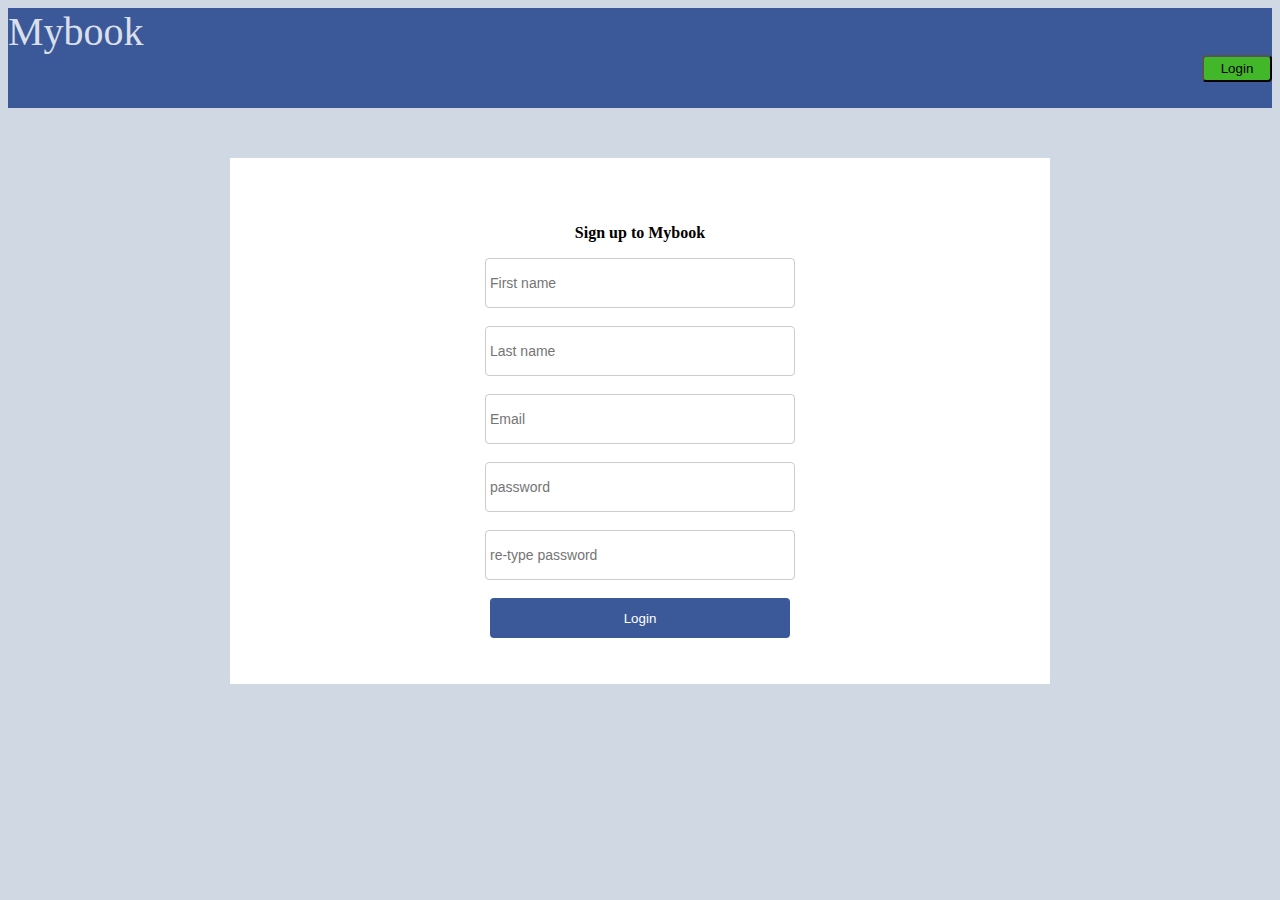
<file: index.html>
<!DOCTYPE html>
<html lang="en">

<head>
    <meta charset="UTF-8">
    <meta http-equiv="X-UA-Compatible" content="IE=edge">
    <meta name="viewport" content="width=device-width, initial-scale=1.0">
    <link rel="stylesheet" href="css/style.css">
    <link rel="stylesheet" href="css/responsive.css">
    <title>Mybook | Signup</title>
</head>

<body class="body">
    <header>
        <div class="navigation">
            <div>Mybook</div>
            <button class="btn1">Login</button>
        </div>
    </header>
    <main>
        <div class="main">
            <p>Sign up to Mybook</p>
            <!-- <form method="post" action="signup.php"> -->
                <input value= "" type="text" name="first_name" class="input"placeholder="First name"><br><br>
                <input value= "" type="text" name="last_name" class="input"placeholder="Last name"><br><br>
                <input value= "" type="text" name="email" class="input"placeholder="Email"><br><br>
                <input type="password" name="password1" class="input" placeholder="password"><br><br>
                <input type="password" name="password2" class="input" placeholder="re-type password"><br><br>
                <button class="btn menu_button"><a href="https://minazkhan9.github.io/Mybook/login.html">Login</button></a>
                <br><br><br>
            <!-- </form> -->
        </div>
    </main>
</body>
</html>
</file>
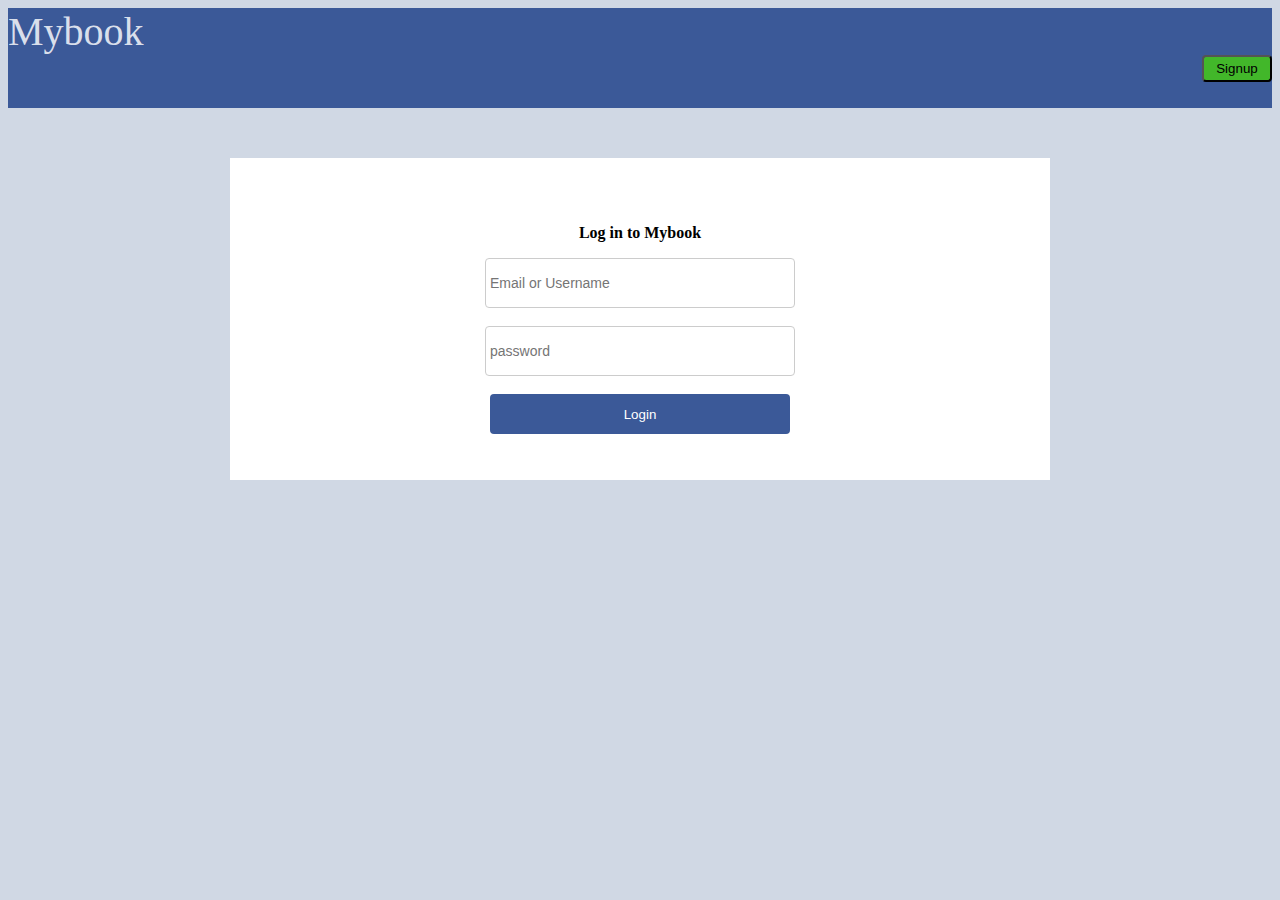
<file: login.html>
<!DOCTYPE html>
<html lang="en">

<head>
    <meta charset="UTF-8">
    <meta http-equiv="X-UA-Compatible" content="IE=edge">
    <meta name="viewport" content="width=device-width, initial-scale=1.0">
    <link rel="stylesheet" href="css/style.css">
    <link rel="stylesheet" href="css/responsive.css">
    <title>Mybook | Login</title>
</head>

<body class="body">
    <header>
        <div class="navigation">
            <div>Mybook</div>
            <button class="btn1">Signup</button>
        </div>
    </header>
    <main>
        <div class="main">
            <p>Log in to Mybook</p>
            <input value= "" type="text" name="email" class="input"placeholder="Email or Username"><br><br>
            <input value= "" type="password" name="password" class="input" placeholder="password"><br><br>
            <button class="btn menu_button"> <a href="https://minazkhan9.github.io/Mybook/profile.html"> Login </button></a>
                <br><br><br>
        </div>
    </main>
</body>

</html>
</file>
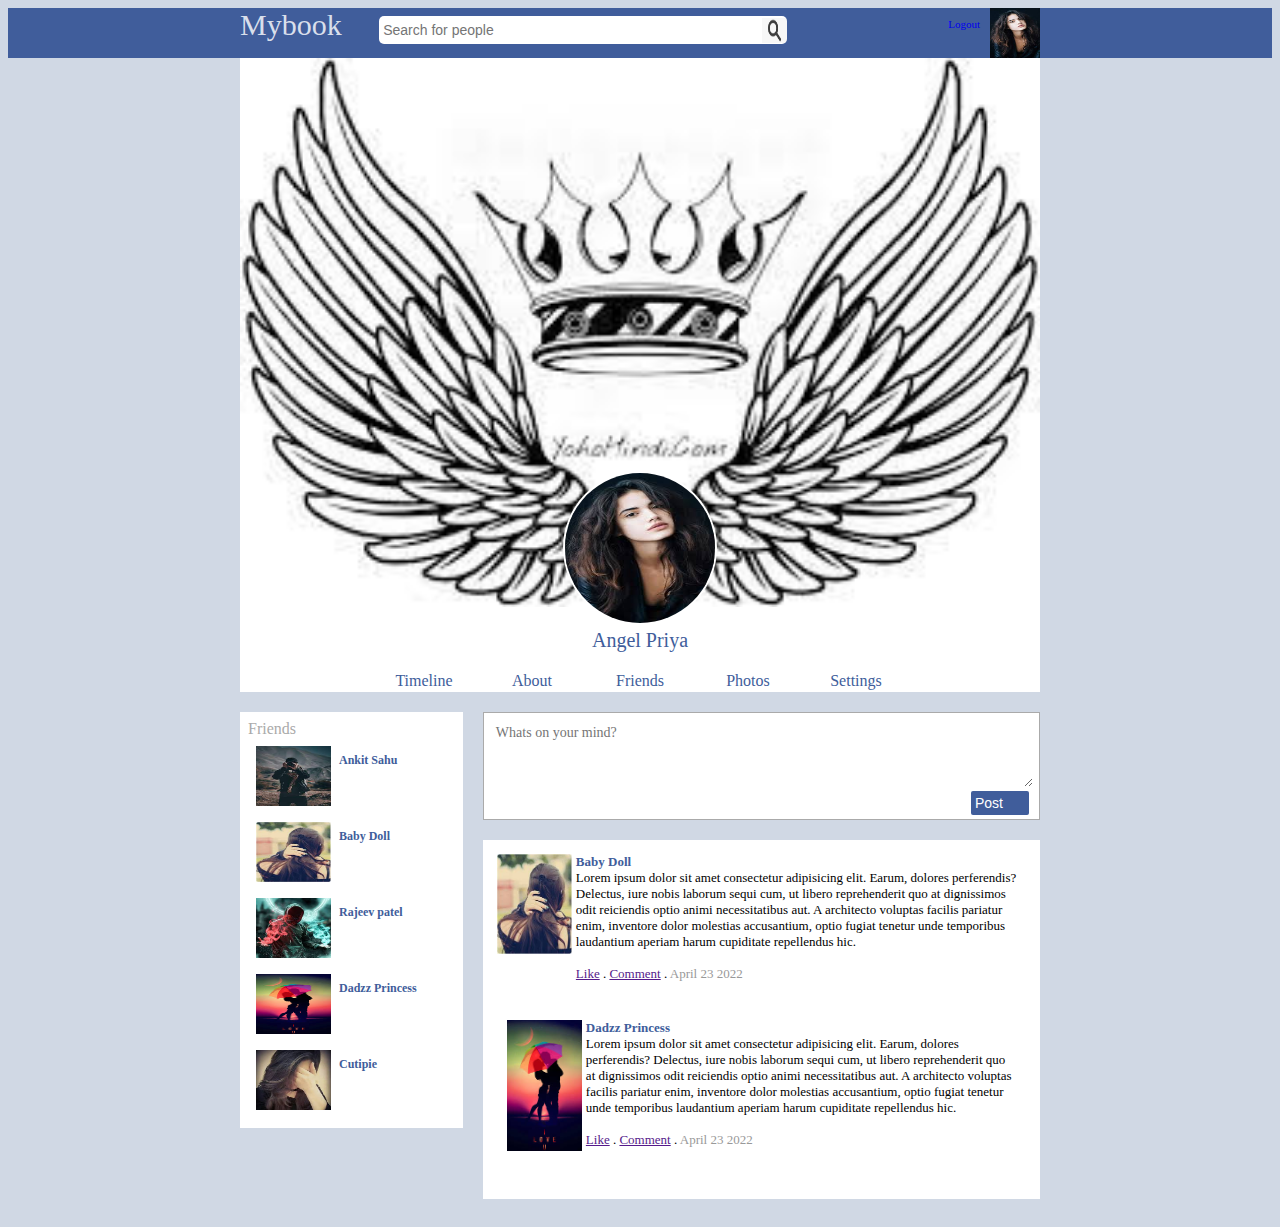
<file: profile.html>
<!DOCTYPE html>
<html lang="en">

<head>
    <meta charset="UTF-8">
    <meta http-equiv="X-UA-Compatible" content="IE=edge">
    <meta name="viewport" content="width=device-width, initial-scale=1.0">
    <link rel="stylesheet" href="css/profile.css">
    <title>Mybook | Profile</title>
</head>

<body style="font-family: tahoma; background-color: #d0d8e4;">
    <div class="main">
        <div class="nav">
            Mybook &nbsp; &nbsp;
            <input type="text" class="search_box" placeholder="Search for people">
            <img src="./img/pp.jpg" alt="profile" class="img1">

            <a href="logout.php">
            <span style="font-size:11px;float:right;margin:10px;">Logout</span> 
            </a>    
        </div>
    </div>
    <div class="content">
        <div class="content1">
            <img src="./img/bg1.jpg" alt="picture" class="img2">
            <img src="./img/pp.jpg" alt="selfie" class="img3"><br>
            <div style="font-size: 20px;">Angel Priya</div>
            <br>
            <div class="menu_button"> <a href="https://minazkhan9.github.io/Mybook/timeline.html">Timeline</a>
                </div>
            <div class="menu_button">About</div>
            <div class="menu_button">Friends</div>
            <div class="menu_button">Photos</div>
            <div class="menu_button">Settings</div>
        </div>
        <!-- below cover area -->
        <div class="content2">
            <!-- friends area -->
            <div class="con1">
                <div class="friends_bar">
                    Friends<br>
                    <div class="friends">
                        <img src="./img/pp1.jpg" alt="selfie" class="friends_img"><br>
                        Ankit Sahu
                    </div>

                    <div class="friends">
                        <img src="./img/pp2.jpg" alt="selfie" class="friends_img"><br>
                        Baby Doll
                    </div>

                    <div class="friends">
                        <img src="./img/pp3.jpg" alt="selfie" class="friends_img"><br>
                        Rajeev patel
                    </div>

                    <div class="friends">
                        <img src="./img/pp4.jpg" alt="selfie" class="friends_img"><br>
                        Dadzz Princess
                    </div>

                    <div class="friends">
                        <img src="./img/pp5.jpg" alt="selfie" class="friends_img"><br>
                        Cutipie
                    </div>

                </div>
            </div>
            <!-- posts area -->
            <div class="con2">
                <div class="con_1">
                    <form method="post">
                        <textarea name="post" class="textarea" placeholder="Whats on your mind?"></textarea>
                        <input type="text" type="submit" class="post_button" value="Post">
                        <br>
                    </form>
                </div>
                    <!-- post 1 -->
                <div class="post_bar">
                    <div class="post">
                        <div>
                            <img src="./img/pp2.jpg" alt="" style="width:75px; margin-right: 4px;">
                        </div>
                        <div>
                            <div style="font-weight: bold; color: #405d9b">Baby Doll</div>
                            Lorem ipsum dolor sit amet consectetur adipisicing elit. Earum, dolores perferendis?
                            Delectus, iure nobis laborum sequi cum, ut libero reprehenderit quo at dignissimos odit
                            reiciendis optio animi necessitatibus aut. A architecto voluptas facilis pariatur enim,
                            inventore dolor molestias accusantium, optio fugiat tenetur unde temporibus laudantium
                            aperiam harum cupiditate repellendus hic.
                            <br><br>

                            <a href="">Like</a> . <a href="">Comment</a> . <span style="color: #999">April 23
                                2022</span>
                        </div>
                    </div>

                    <!-- post 2 -->
                    <div class="post_bar">
                        <div class="post">
                            <div>
                                <img src="./img/pp4.jpg" alt="" style="width:75px; margin-right: 4px;">
                            </div>
                            <div>
                                <div style="font-weight: bold; color: #405d9b">Dadzz Princess</div>
                                Lorem ipsum dolor sit amet consectetur adipisicing elit. Earum, dolores perferendis?
                                Delectus, iure nobis laborum sequi cum, ut libero reprehenderit quo at dignissimos odit
                                reiciendis optio animi necessitatibus aut. A architecto voluptas facilis pariatur enim,
                                inventore dolor molestias accusantium, optio fugiat tenetur unde temporibus laudantium
                                aperiam harum cupiditate repellendus hic.
                                <br><br>

                                <a href="">Like</a> . <a href="">Comment</a> . <span style="color: #999">April 23
                                    2022</span>
                            </div>
                        </div>
                    </div>
                </div>
        </div>


    </body>

</html>
</file>
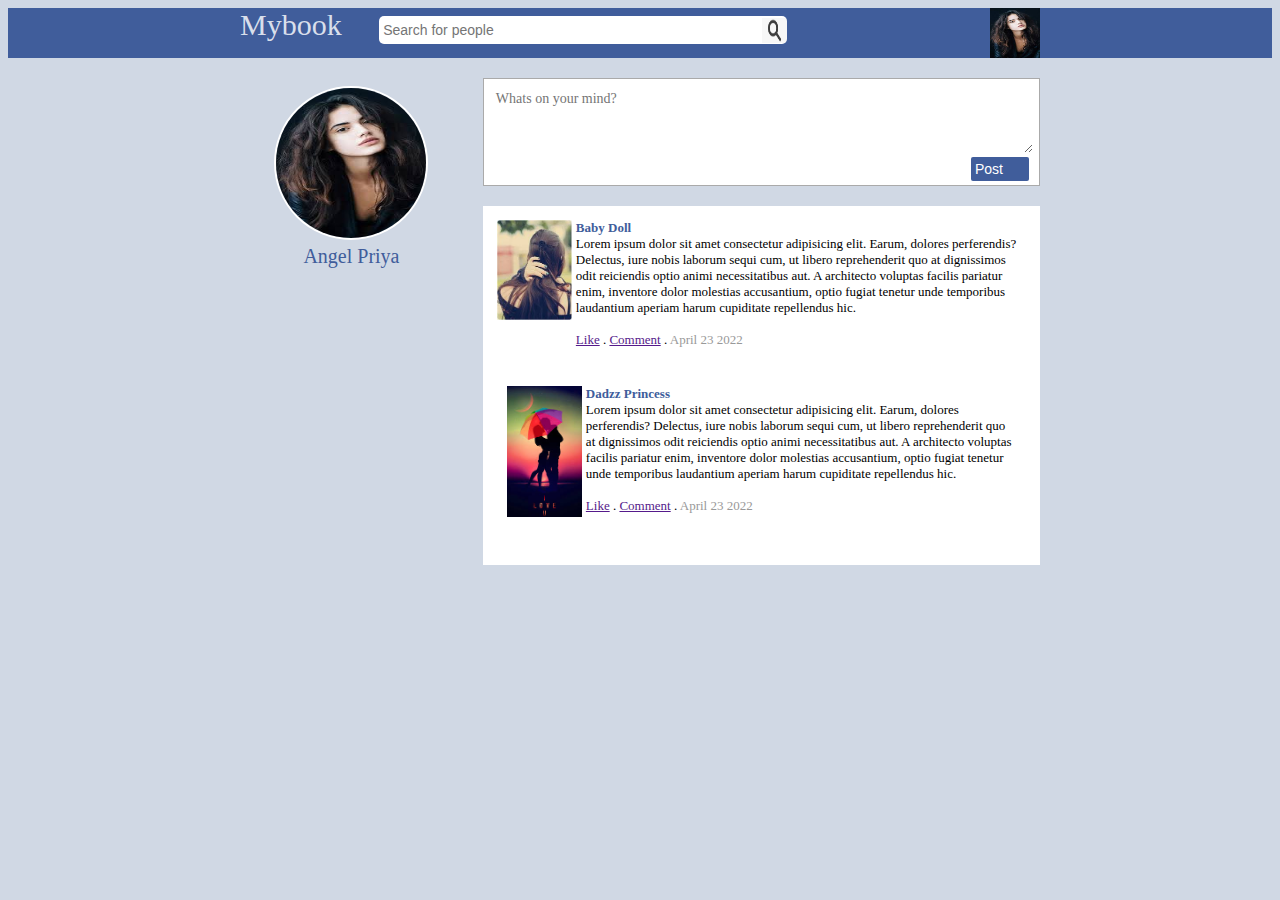
<file: timeline.html>
<!DOCTYPE html>
<html lang="en">

<head>
    <meta charset="UTF-8">
    <meta http-equiv="X-UA-Compatible" content="IE=edge">
    <meta name="viewport" content="width=device-width, initial-scale=1.0">
    <link rel="stylesheet" href="css/timeline.css">
    <title>Mybook | Timeline</title>
</head>

<body style="font-family: tahoma; background-color: #d0d8e4;">
    <div class="main">
        <div class="nav">
            Mybook &nbsp; &nbsp;
            <input type="text" class="search_box" placeholder="Search for people">
            <img src="./img/pp.jpg" alt="profile" class="img1">
        </div>
    </div>
    <!-- cover area -->
    <div class="content">
        <!-- below cover area -->
        <div class="content2">
            <!-- friends area -->
            <div class="con1">
                <div class="friends_bar">
                    <img src="./img/pp.jpg" alt="selfie" class="img"><br>
                    Angel Priya
                </div>
            </div>
            <!-- posts area -->
            <div class="con2">
                <div class="con_1">
                    <textarea class="textarea" placeholder="Whats on your mind?"></textarea>
                    <input type="text" type="submit" class="post_button" value="Post">
                    <br>
                </div>
                <!-- post 1 -->
                <div class="post_bar">
                    <div class="post">
                        <div>
                            <img src="./img/pp2.jpg" alt="" style="width:75px; margin-right: 4px;">
                        </div>
                        <div>
                            <div style="font-weight: bold; color: #405d9b">Baby Doll</div>
                            Lorem ipsum dolor sit amet consectetur adipisicing elit. Earum, dolores perferendis?
                            Delectus, iure nobis laborum sequi cum, ut libero reprehenderit quo at dignissimos odit
                            reiciendis optio animi necessitatibus aut. A architecto voluptas facilis pariatur enim,
                            inventore dolor molestias accusantium, optio fugiat tenetur unde temporibus laudantium
                            aperiam harum cupiditate repellendus hic.
                            <br><br>

                            <a href="">Like</a> . <a href="">Comment</a> . <span style="color: #999">April 23
                                2022</span>
                        </div>
                    </div>

                    <!-- post 2 -->
                    <div class="post_bar">
                        <div class="post">
                            <div>
                                <img src="./img/pp4.jpg" alt="" style="width:75px; margin-right: 4px;">
                            </div>
                            <div>
                                <div style="font-weight: bold; color: #405d9b">Dadzz Princess</div>
                                Lorem ipsum dolor sit amet consectetur adipisicing elit. Earum, dolores perferendis?
                                Delectus, iure nobis laborum sequi cum, ut libero reprehenderit quo at dignissimos odit
                                reiciendis optio animi necessitatibus aut. A architecto voluptas facilis pariatur enim,
                                inventore dolor molestias accusantium, optio fugiat tenetur unde temporibus laudantium
                                aperiam harum cupiditate repellendus hic.
                                <br><br>

                                <a href="">Like</a> . <a href="">Comment</a> . <span style="color: #999">April 23
                                    2022</span>
                            </div>
                        </div>


                    </div>

                </div>
            </div>
        </div>


</body>

</html>
</file>
<file: css/style.css>
.navigation {
    height: 100px;
    background-color: rgb(59, 89, 152);
    color: #d9dfeb;
    font-size: 40px;
}

.btn1 {
    background-color: #42b72a;
    width: 70px;
    text-align: center;
    padding: 4px;
    border-radius: 4px;
    float: right;
}

.body {
    font-family: tahoma;
    background-color: #d0d8e4;
}

.main {
    background-color: white;
    width: 800px;
    /* height: 200px; */
    margin: auto;
    margin-top: 50px;
    padding: 10px;
    padding-top: 50px;
    text-align: center;
    font-weight: bold;
}

.input {
    height: 40px;
    width: 300px;
    border-radius: 4px;
    border: solid 1px #ccc;
    padding: 4px;
    font-size: 14px;
}

.btn {
    width: 300px;
    height: 40px;
    border-radius: 4px;
    /* font-weight: bold; */
    border: none;
    background-color: rgb(59, 89, 152);
    color: white;
}
.menu_button a{
    text-decoration: none;
    color: white;
}
.img{
    width:150px;
    border-radius: 50%;
    border: solid 2px white;

}
</file>
<file: css/responsive.css>
@media screen and (max-width:1200px){
    .main{
        
        width: 400px;
    }
    .con1{
        display: flex;
    }
    .con2{
        display: flex;
        flex-direction: column;
    }
    .menu_button{
        display: block;
    }

}
</file>
<file: css/profile.css>
.main {
    height: 50px;
    background-color: #405d9b;
    color: #d9dfeb;
    font-family: tahoma;
}

.nav {
    width: 800px;
    margin: auto;
    font-size: 30px;
}

.search_box {
    width: 400px;
    height: 20px;
    border-radius: 5px;
    border: none;
    padding: 4px;
    font-size: 14px;
    background-image: url('../img/search.png');
    background-repeat: no-repeat;
    background-position: right;
    background-size: 25px 25px;
}

.img1 {
    width: 50px;
    height: 50px;
    float: right;
}

.content {
    width: 800px;
    margin: auto;
    min-height: 400px;
}

.content1 {
    background-color: white;
    text-align: center;
    color: #405d9b;
}

.img2 {
    width: 100%;

}
.img3{
    width: 150px;
    height: 150px;
    margin-top: -200px;
    border-radius: 50%;
    border: solid 2px white;
}
.menu_button{
    width: 100px;
    display: inline-block;
    margin: 2px;
}
.menu_button a{
    text-decoration: none;
    color: #405d9b;
}
.content2{
    display: flex;
}
.con1{
    min-height: 400px;
    flex: 1;
}
.con2{
    min-height: 400px;
    flex: 2.5;
    padding: 20px;
    padding-right: 0px;
    
}
.friends_bar{
    background-color: white;
    min-height: 400px;
    margin-top: 20px;
    color: #aaa;
    padding: 8px;
}
.friends{
    clear: both;
    font-size: 12px;
    font-weight: bold;
    color: #405d9b;
}
.post_button{
    float: right;
    background-color: #405d9b;
    border: none;
    color: white;
    padding: 4px;
    font-size: 14px;
    border-radius: 2px;
    width: 50px;
}
.friends_img{
    width: 75px;
    height: 60px;
    float: left;
    margin: 8px;
}
.con_1{
    border: solid thin #aaa;
    padding: 10px;
    background-color: white;
}
.textarea{
    width: 100%;
    border: none;
    font-family: tahoma;
    font-size: 14px;
    height: 60px;
}
.post_bar{
    margin-top: 20px;
    background-color: white;
    padding: 10px;
}
.post{
    padding: 4px;
    font-size: 13px;
    display: flex;
    margin-bottom: 20px;
}
</file>
<file: css/timeline.css>
.main {
    height: 50px;
    background-color: #405d9b;
    color: #d9dfeb;
    font-family: tahoma;
}

.nav {
    width: 800px;
    margin: auto;
    font-size: 30px;
}

.search_box {
    width: 400px;
    height: 20px;
    border-radius: 5px;
    border: none;
    padding: 4px;
    font-size: 14px;
    background-image: url('../img/search.png');
    background-repeat: no-repeat;
    background-position: right;
    background-size: 25px 25px;
}

.img1 {
    width: 50px;
    height: 50px;
    float: right;
}

.content {
    width: 800px;
    margin: auto;
    min-height: 400px;
}

.content1 {
    background-color: white;
    text-align: center;
    color: #405d9b;
}

.img2 {
    width: 100%;

}

.img3 {
    width: 150px;
    height: 150px;
    margin-top: -200px;
    border-radius: 50%;
    border: solid 2px white;
}

.menu_button {
    width: 100px;
    display: inline-block;
    margin: 2px;
}

.content2 {
    display: flex;
}

.con1 {
    min-height: 400px;
    flex: 1;
}

.con2 {
    min-height: 400px;
    flex: 2.5;
    padding: 20px;
    padding-right: 0px;

}

.friends_bar {
    min-height: 400px;
    margin-top: 20px;
    color: #405d9b;
    padding: 8px;
    text-align: center;
    font-size: 20px;

}

.friends {
    clear: both;
    font-size: 12px;
    font-weight: bold;
    color: #405d9b;
}

.post_button {
    float: right;
    background-color: #405d9b;
    border: none;
    color: white;
    padding: 4px;
    font-size: 14px;
    border-radius: 2px;
    width: 50px;
}

.friends_img {
    width: 75px;
    height: 60px;
    float: left;
    margin: 8px;
}

.con_1 {
    border: solid thin #aaa;
    padding: 10px;
    background-color: white;
}

.textarea {
    width: 100%;
    border: none;
    font-family: tahoma;
    font-size: 14px;
    height: 60px;
}

.post_bar {
    margin-top: 20px;
    background-color: white;
    padding: 10px;
}

.post {
    padding: 4px;
    font-size: 13px;
    display: flex;
    margin-bottom: 20px;
}

.img {
    width: 150px;
    height: 150px;
    border-radius: 50%;
    border: solid 2px white;

}
</file>
